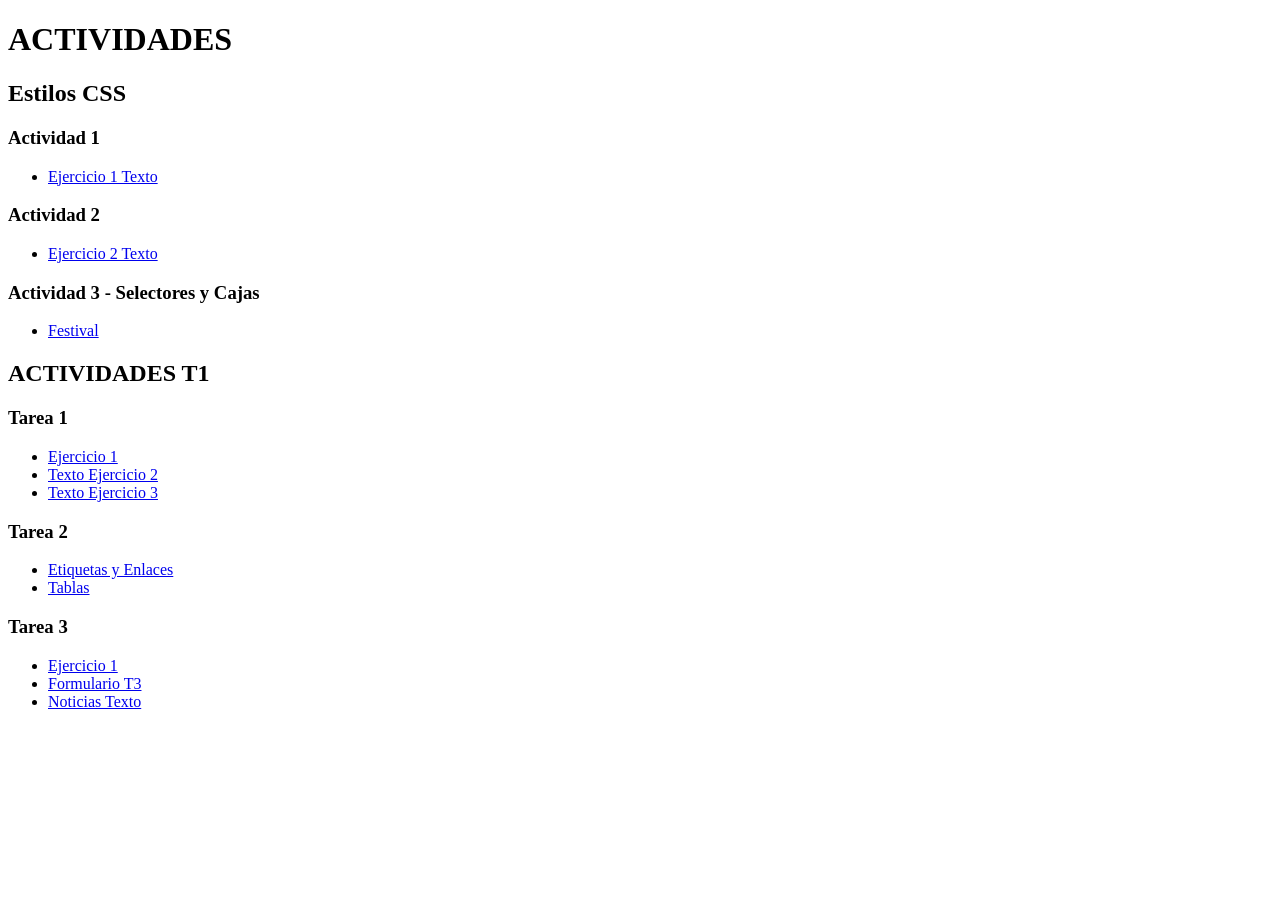
<file: index.html>
<!DOCTYPE html>
<html>
<head>
    <meta charset="utf-8">
    <meta name="description" content="">
</head>
<body>
    <h1>ACTIVIDADES</h1>

    <h2>Estilos CSS</h2>
    
    <h3>Actividad 1</h3>
    <ul>
        <li><a href="estilos/actividad1/css/ej1_texto.html">Ejercicio 1 Texto</a></li>
    </ul>

    <h3>Actividad 2</h3>
    <ul>
        <li><a href="estilos/actividad2/Ej2Texto.html">Ejercicio 2 Texto</a></li>
    </ul>

    <h3>Actividad 3 - Selectores y Cajas</h3>
    <ul>
        <li><a href="estilos/actividad3-selectores y cajas/festival.html">Festival</a></li>
    </ul>

    <h2>ACTIVIDADES T1</h2>

    <h3>Tarea 1</h3>
    <ul>
        <li><a href="tarea1/ejercicio1.html">Ejercicio 1</a></li>
        <li><a href="tarea1/Texto Ejercicio2.html">Texto Ejercicio 2</a></li>
        <li><a href="tarea1/Texto Ejercicio3.html">Texto Ejercicio 3</a></li>
    </ul>

    <h3>Tarea 2</h3>
    <ul>
        <li><a href="tarea2/etiquetas_y_enlaces.html">Etiquetas y Enlaces</a></li>
        <li><a href="tarea2/tablas.html">Tablas</a></li>
    </ul>

    <h3>Tarea 3</h3>
    <ul>
        <li><a href="tarea3/ejercicio1.html">Ejercicio 1</a></li>
        <li><a href="tarea3/formulariot3.html">Formulario T3</a></li>
        <li><a href="tarea3/noticias_texto.html">Noticias Texto</a></li>
    </ul>
</body>
</html>
</file>
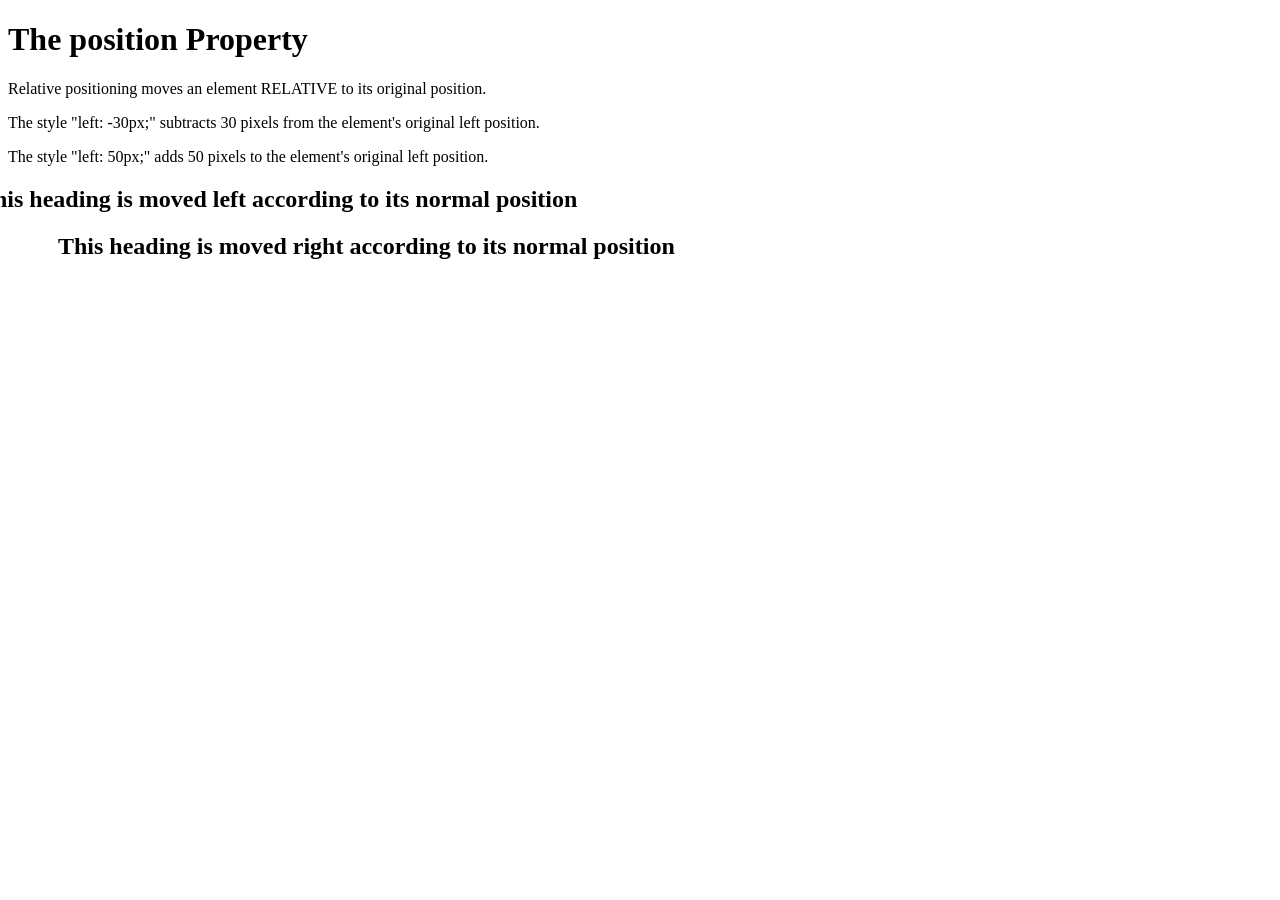
<file: Posicionamiento/Ejercicio-1-Relativo.html>
<!DOCTYPE html>
<html>
<head>
<style>
h2.pos_left {
  position: relative;
  left: -30px;
}

h2.pos_right {
  position: relative;
  left: 50px;
}
</style>
</head>
<body>

<h1>The position Property</h1>

<p>Relative positioning moves an element RELATIVE to its original position.</p>
<p>The style "left: -30px;" subtracts 30 pixels from the element's original left position.</p>
<p>The style "left: 50px;" adds 50 pixels to the element's original left position.</p>

<h2 class="pos_left">This heading is moved left according to its normal position</h2>

<h2 class="pos_right">This heading is moved right according to its normal position</h2>

</body>
</html>
</file>
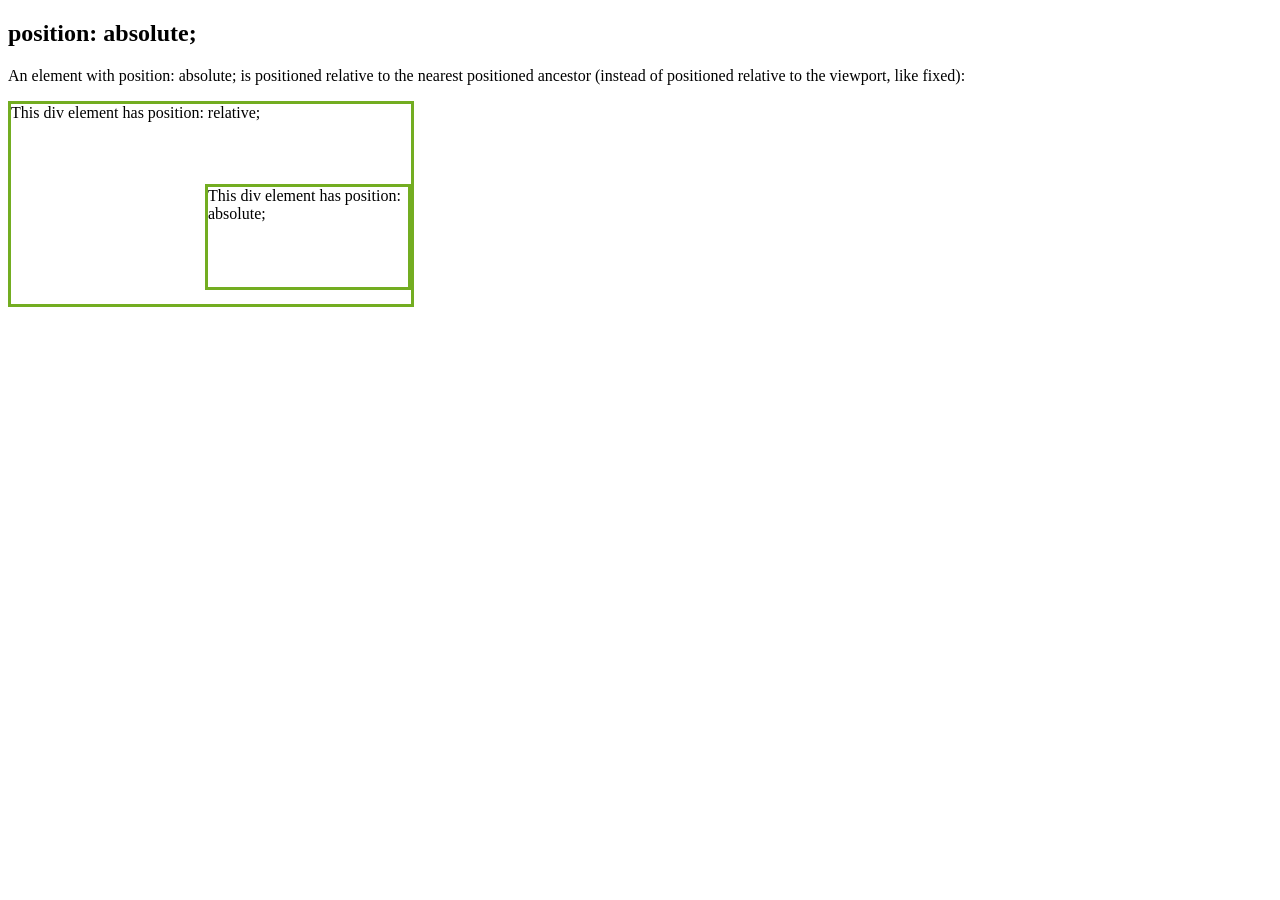
<file: Posicionamiento/Ejercicio-2-Absoluto.html>
<!DOCTYPE html>
<html>
<head>
<style>
div.relative {
  position: relative;
  width: 400px;
  height: 200px;
  border: 3px solid #73AD21;
} 

div.absolute {
  position: absolute;
  top: 80px;
  right: 0;
  width: 200px;
  height: 100px;
  border: 3px solid #73AD21;
}
</style>
</head>
<body>

<h2>position: absolute;</h2>

<p>An element with position: absolute; is positioned relative to the nearest positioned ancestor (instead of positioned relative to the viewport, like fixed):</p>

<div class="relative">This div element has position: relative;
  <div class="absolute">This div element has position: absolute;</div>
</div>

</body>
</html>
</file>
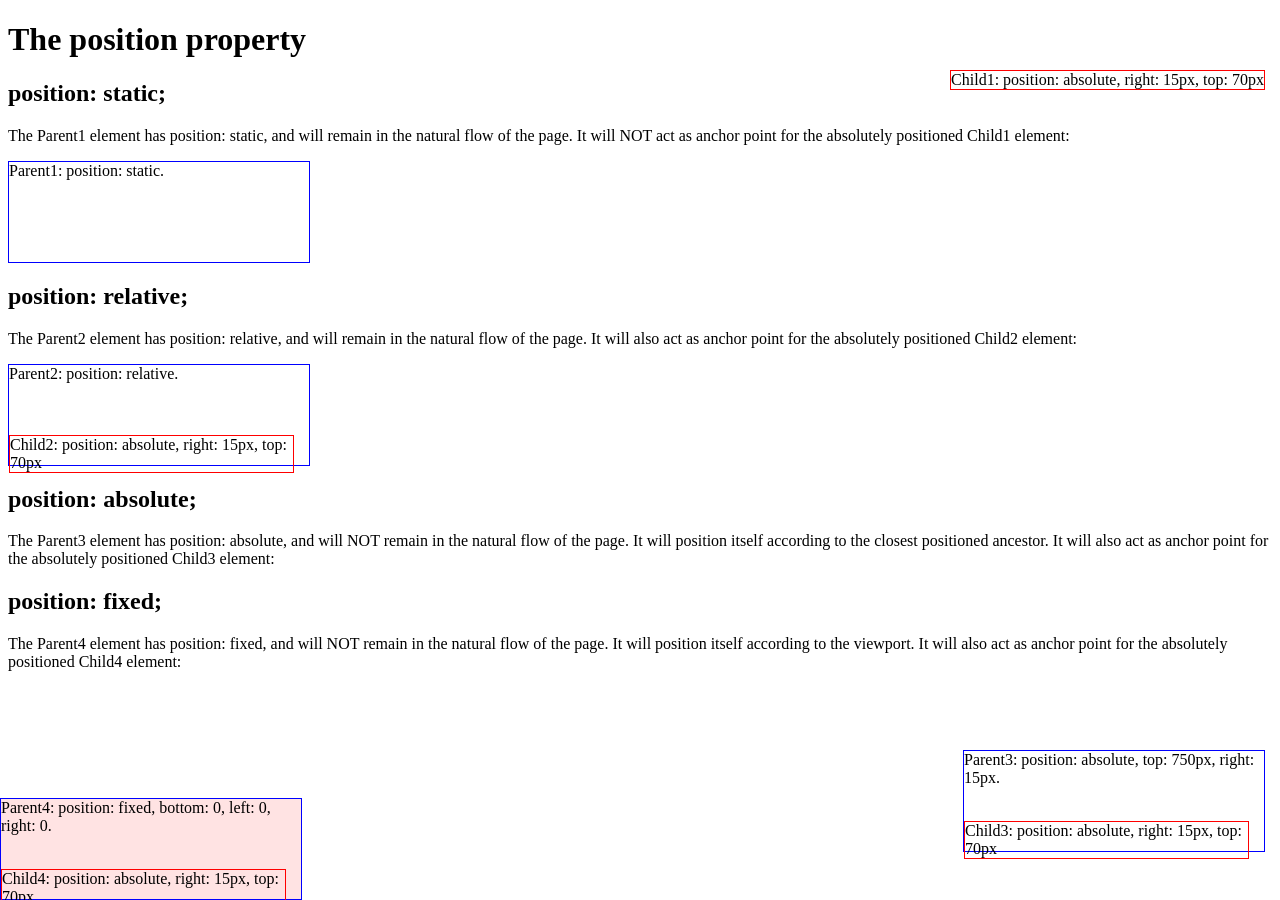
<file: Posicionamiento/Ejercicio-2.html>
<!DOCTYPE html>
<html>
<head>
<style>
#parent1 {
  position: static;
  border: 1px solid blue;
  width: 300px;
  height: 100px;
}

#child1 {
  position: absolute;
  border: 1px solid red;
  top: 70px;
  right: 15px;
}

#parent2 {
  position: relative;
  border: 1px solid blue;
  width: 300px;
  height: 100px;
}

#child2 {
  position: absolute;
  border: 1px solid red;
  top: 70px;
  right: 15px;
}

#parent3 {
  position: absolute;
  border: 1px solid blue;
  width: 300px;
  height: 100px;
  top: 750px;
  right: 15px;
}

#child3 {
  position: absolute;
  border: 1px solid red;
  top: 70px;
  right: 15px;
}

#parent4 {
  position: fixed;
  border: 1px solid blue;
  background-color: rgba(255,200,200,0.5);  
  width: 300px;
  height: 100px;
  bottom: 0;
  left: 0;
  right: 0;
}

#child4 {
  position: absolute;
  border: 1px solid red;
  top: 70px;
  right: 15px;
}
</style>
</head>
<body>

<h1>The position property</h1>

<h2>position: static;</h2>
<p>The Parent1 element has position: static, and will remain in the natural flow of the page.
It will NOT act as anchor point for the absolutely positioned Child1 element:</p>
<div id="parent1">Parent1: position: static.
  <div id="child1">Child1: position: absolute, right: 15px, top: 70px</div>
</div>

<h2>position: relative;</h2>
<p>The Parent2 element has position: relative, and will remain in the natural flow of the page.
It will also act as anchor point for the absolutely positioned Child2 element:</p>
<div id="parent2">Parent2: position: relative.
  <div id="child2">Child2: position: absolute, right: 15px, top: 70px</div>
</div>

<h2>position: absolute;</h2>
<p>The Parent3 element has position: absolute, and will NOT remain in the natural flow of the page.
It will position itself according to the closest positioned ancestor.
It will also act as anchor point for the absolutely positioned Child3 element:</p>
<div id="parent3">Parent3: position: absolute, top: 750px, right: 15px.
  <div id="child3">Child3: position: absolute, right: 15px, top: 70px</div>
</div>

<h2>position: fixed;</h2>
<p>The Parent4 element has position: fixed, and will NOT remain in the natural flow of the page.
It will position itself according to the viewport.
It will also act as anchor point for the absolutely positioned Child4 element:</p>
<div id="parent4">Parent4: position: fixed, bottom: 0, left: 0, right: 0.
  <div id="child4">Child4: position: absolute, right: 15px, top: 70px</div>
</div>

</body>
</html>
</file>
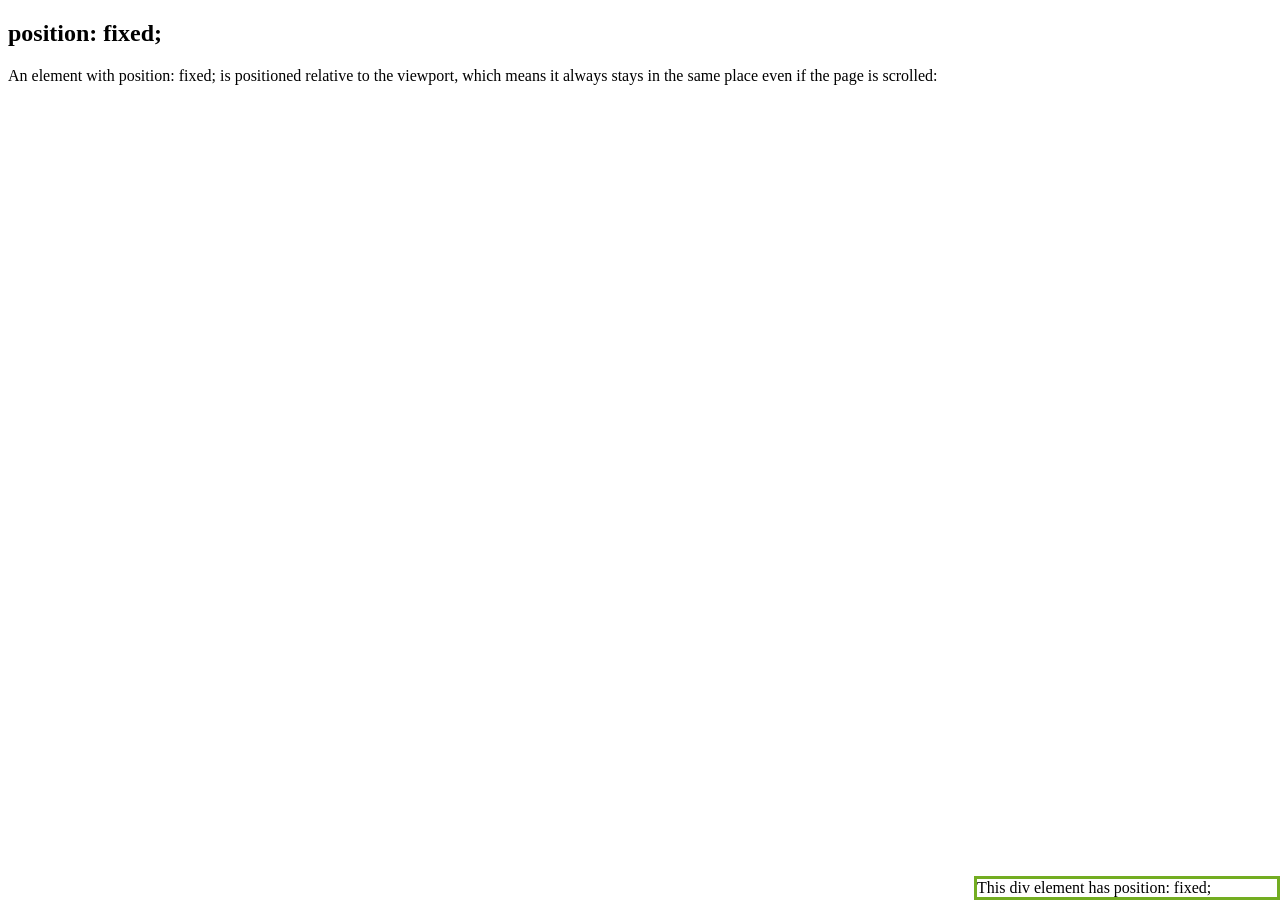
<file: Posicionamiento/Ejercicio-3-fixed.html>
<!DOCTYPE html>
<html>
<head>
<style>
div.fixed {
  position: fixed;
  bottom: 0;
  right: 0;
  width: 300px;
  border: 3px solid #73AD21;
}
</style>
</head>
<body>

<h2>position: fixed;</h2>

<p>An element with position: fixed; is positioned relative to the viewport, which means it always stays in the same place even if the page is scrolled:</p>

<div class="fixed">
This div element has position: fixed;
</div>

</body>
</html>
</file>
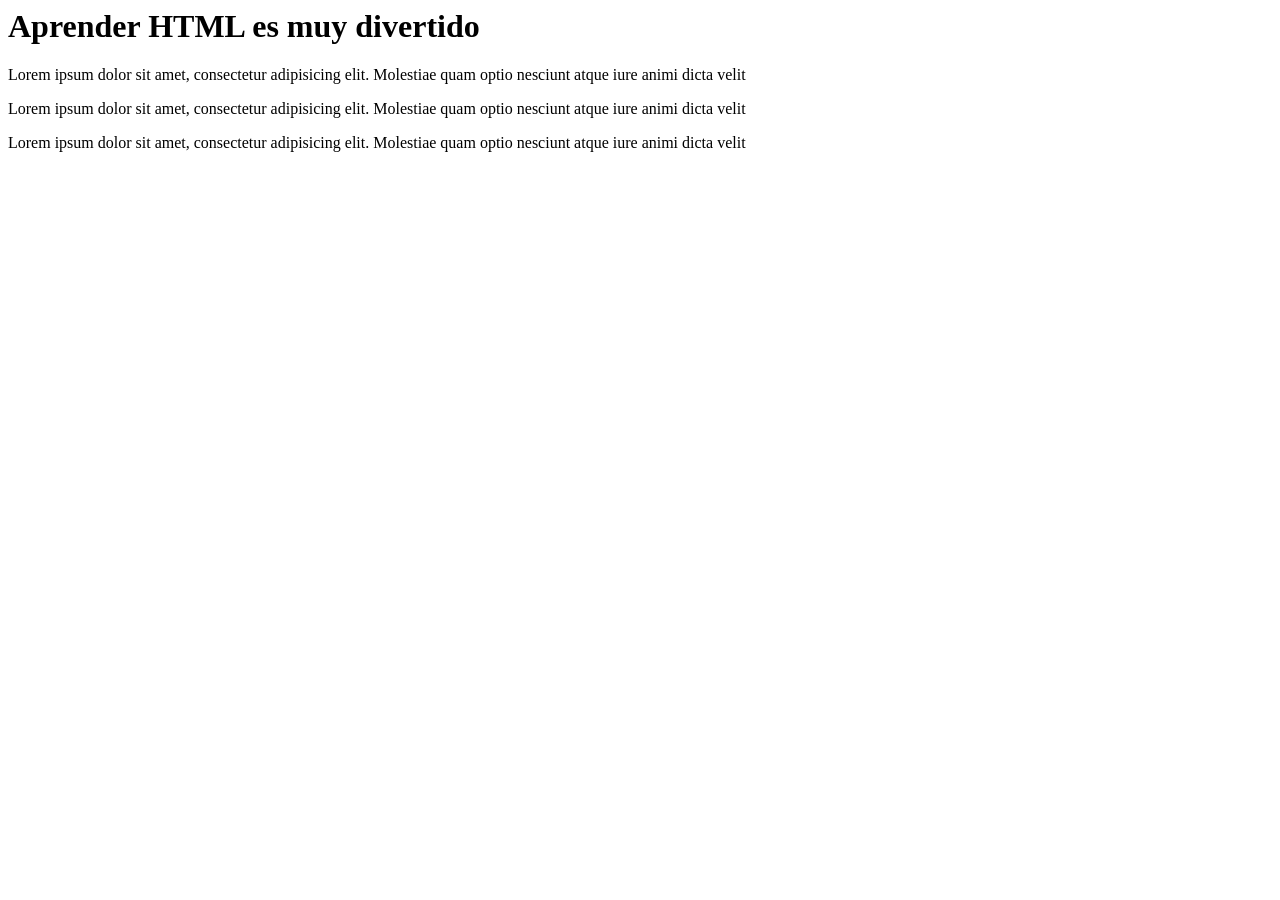
<file: tarea1/ejercicio1.html>
<DOCTYPE html>
<html>
    <head>
        </meta charset="utf-8">
        <meta name="description" content="Ejercicio HTML - Corrige los errores">
    </head>
    <body>
        <title>Corrige los errores que encuenres en el documento</title>
        
    <h1>Aprender HTML es muy divertido</h1>
    
    <p>Lorem ipsum dolor sit amet, consectetur adipisicing elit. Molestiae quam optio nesciunt atque iure  animi dicta velit
   
    <p>Lorem ipsum dolor sit amet, consectetur adipisicing elit. Molestiae quam optio nesciunt atque iure  animi dicta velit</p>
      
    <p>Lorem ipsum dolor sit amet, consectetur adipisicing elit. Molestiae quam optio nesciunt atque iure  animi dicta velit</p>
    </body>
<html>
</file>
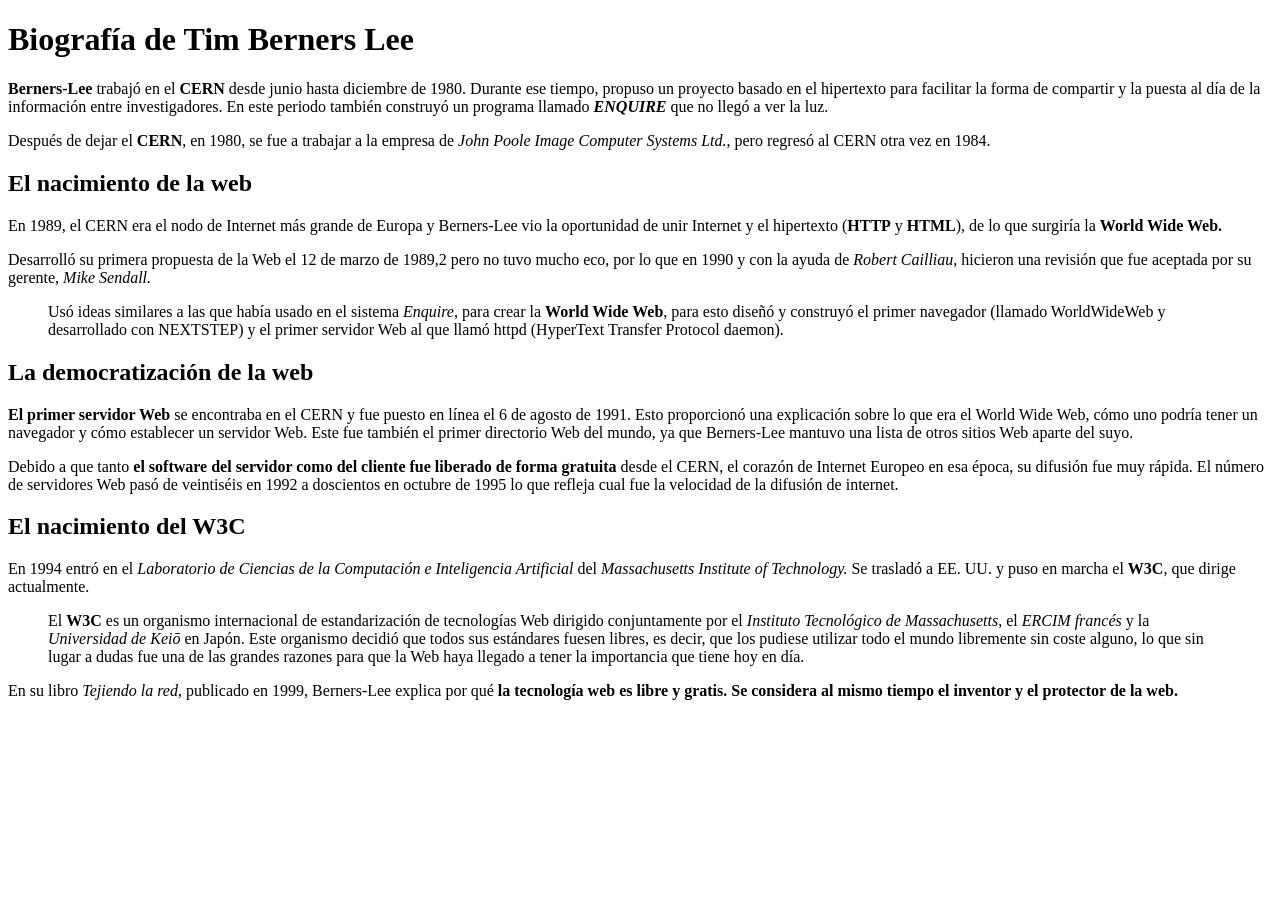
<file: tarea1/Texto Ejercicio2.html>
<!DOCTYPE html>
<html lang="es">
	<head>
		<meta charset="UTF-8">
		<meta name="viewport" content="width=device-width, initial-scale=1.0">
		<title>Document</title>
	</head>
	<body>
		<h1>Biografía de Tim Berners Lee</h1>
		<p><strong>Berners-Lee</strong> trabajó en el <strong>CERN</strong> desde junio hasta diciembre de 1980. Durante ese tiempo, propuso un proyecto basado en el hipertexto para facilitar la forma de compartir y la puesta al día de la información entre investigadores. En este periodo también construyó un programa llamado <strong><i>ENQUIRE</i></strong> que no llegó a ver la luz.</p>

		<p>​Después de dejar el <strong>CERN</strong>, en 1980, se fue a trabajar a la empresa de <i>John Poole Image Computer Systems Ltd.</i>, pero regresó al CERN otra vez en 1984.</p>

		<h2>El nacimiento de la web</h2>

		<p>En 1989, el CERN era el nodo de Internet más grande de Europa y Berners-Lee vio la oportunidad de unir Internet y el hipertexto (<strong>HTTP</strong> y <strong>HTML</strong>), de lo que surgiría la <strong>World Wide Web.</strong></p>

		<p>Desarrolló su primera propuesta de la Web el 12 de marzo de 1989,2​ pero no tuvo mucho eco, por lo que en 1990 y con la ayuda de <i>Robert Cailliau</i>, hicieron una revisión que fue aceptada por su gerente, <i>Mike Sendall.</i></p>

		<p><blockquote>Usó ideas similares a las que había usado en el sistema <i>Enquire</i>, para crear la <strong>World Wide Web</strong>, para esto diseñó y construyó el primer navegador (llamado WorldWideWeb y desarrollado con NEXTSTEP) y el primer servidor Web al que llamó httpd (HyperText Transfer Protocol daemon).</blockquote></p>

		<p><h2>La democratización de la web</h2></p>

		<p><strong>El primer servidor Web</strong> se encontraba en el CERN y fue puesto en línea el 6 de agosto de 1991. Esto proporcionó una explicación sobre lo que era el World Wide Web, cómo uno podría tener un navegador y cómo establecer un servidor Web. Este fue también el primer directorio Web del mundo, ya que Berners-Lee mantuvo una lista de otros sitios Web aparte del suyo.</p>

		<p>Debido a que tanto <strong>el software del servidor como del cliente fue liberado de forma gratuita</strong> desde el CERN, el corazón de Internet Europeo en esa época, su difusión fue muy rápida. El número de servidores Web pasó de veintiséis en 1992 a doscientos en octubre de 1995 lo que refleja cual fue la velocidad de la difusión de internet.</p>

		<p><h2>El nacimiento del W3C</h2></p>

		<p>En 1994 entró en el <i>Laboratorio de Ciencias de la Computación e Inteligencia Artificial</i> del <i>Massachusetts Institute of Technology.</i> Se trasladó a EE. UU. y puso en marcha el <strong>W3C</strong>, que dirige actualmente.</p>

		<p><blockquote>El <strong>W3C</strong> es un organismo internacional de estandarización de tecnologías Web dirigido conjuntamente por el <i>Instituto Tecnológico de Massachusetts</i>, el <i>ERCIM francés</i> y la <i>Universidad de Keiō</i> en Japón. Este organismo decidió que todos sus estándares fuesen libres, es decir, que los pudiese utilizar todo el mundo libremente sin coste alguno, lo que sin lugar a dudas fue una de las grandes razones para que la Web haya llegado a tener la importancia que tiene hoy en día.</blockquote></p>

		<p>En su libro <i>Tejiendo la red</i>, publicado en 1999, Berners-Lee explica por qué <strong>la tecnología web es libre y gratis. Se considera al mismo tiempo el inventor y el protector de la web.</strong></p>
	</body>
</html>
</file>
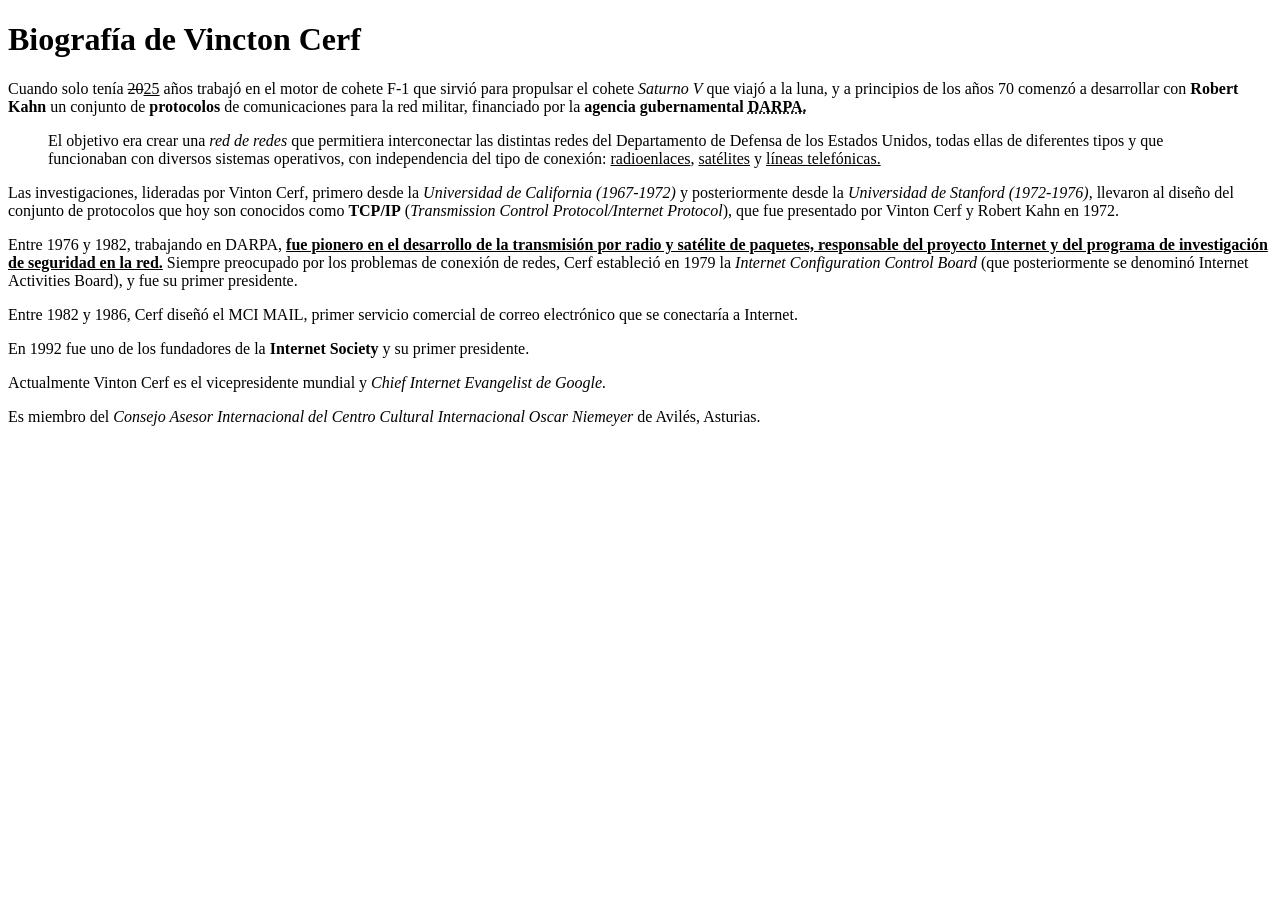
<file: tarea1/Texto Ejercicio3.html>
<!DOCTYPE html>
<html lang="es">
	<head>
		<meta charset="UTF-8">
		<meta name="viewport" content="width=device-width, initial-scale=1.0">
		<title>Document</title>
	</head>
	<body>
		<h1>Biografía de Vincton Cerf</h1>

		<p>Cuando solo tenía <del>20</del><u>25</u> años trabajó en el motor de cohete F-1 que sirvió para propulsar el cohete <i>Saturno V</i> que viajó a la luna, y a principios de los años 70 comenzó a desarrollar con <strong>Robert Kahn</strong> un conjunto de <strong>protocolos</strong> de comunicaciones para la red militar, financiado por la <strong>agencia gubernamental <abbr title="Agencia de Proyectos de Investigación Avanzados de Defensa"> DARPA.</abbr></strong></p>

		<p><blockquote>El objetivo era crear una <i>red de redes</i> que permitiera interconectar las distintas redes del Departamento de Defensa de los Estados Unidos, todas ellas de diferentes tipos y que funcionaban con diversos sistemas operativos, con independencia del tipo de conexión: <u>radioenlaces</u>, <u>satélites</u> y <u>líneas telefónicas.</u></blockquote></p>

		<p>Las investigaciones, lideradas por Vinton Cerf, primero desde la <i>Universidad de California (1967-1972)</i> y posteriormente desde la <i>Universidad de Stanford (1972-1976)</i>, llevaron al diseño del conjunto de protocolos que hoy son conocidos como <strong>TCP/IP</strong> (<i>Transmission Control Protocol/Internet Protocol</i>), que fue presentado por Vinton Cerf y Robert Kahn en 1972.</p>

		<p>Entre 1976 y 1982, trabajando en DARPA, <u><strong>fue pionero en el desarrollo de la transmisión por radio y satélite de paquetes, responsable del proyecto Internet y del programa de investigación de seguridad en la red.</strong></u> Siempre preocupado por los problemas de conexión de redes, Cerf estableció en 1979 la <i>Internet Configuration Control Board</i> (que posteriormente se denominó Internet Activities Board), y fue su primer presidente.</p>

		<p>Entre 1982 y 1986, Cerf diseñó el MCI MAIL, primer servicio comercial de correo electrónico que se conectaría a Internet.</p>

		<p>En 1992 fue uno de los fundadores de la <strong>Internet Society</strong> y su primer presidente.</p>

		<p>Actualmente Vinton Cerf es el vicepresidente mundial y <i>Chief Internet Evangelist de Google.</i></p>

		<p>Es miembro del <i>Consejo Asesor Internacional del Centro Cultural Internacional Oscar Niemeyer</i> de Avilés, Asturias.</p>
	</body>
</html>
</file>
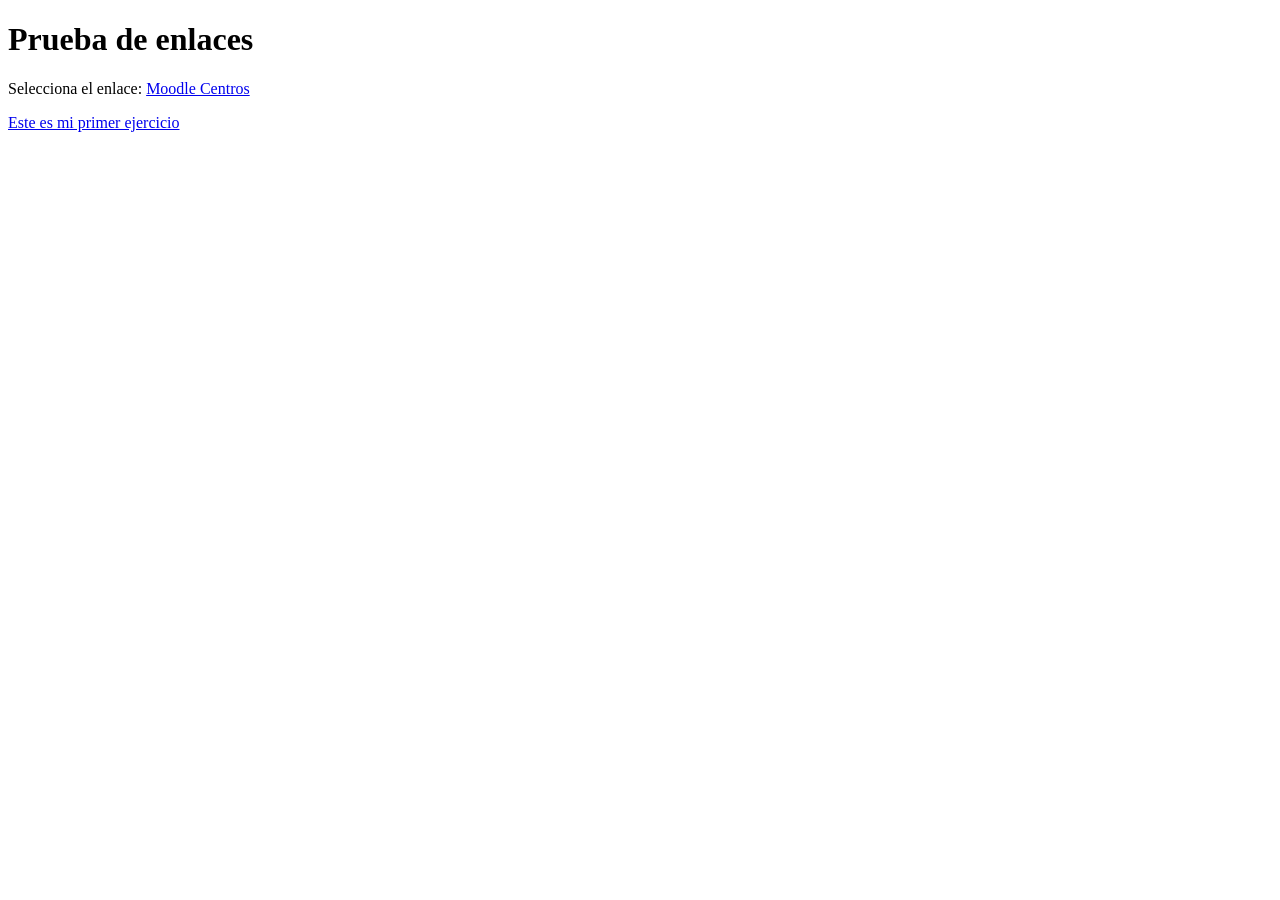
<file: tarea2/etiquetas_y_enlaces.html>
<!DOCTYPE html>
<html lang="es">
	<head>
		<meta charset="UTF-8">
		<meta name="viewport" content="width=device-width, initial-scale=1.0">
		<title>etiquetas de enlace e imágenes</title>
	</head>
	<body>
		<h1 id="inicio">Prueba de enlaces</h1>
		<p>Selecciona el enlace: <a href="https://educacionadistancia.juntadeandalucia.es/centros/cordoba/index.php">Moodle Centros</a></p>
		<p><a href="../tarea1/ejercicio1.html">Este es mi primer ejercicio</a></p>
	</body>
</html>
</file>
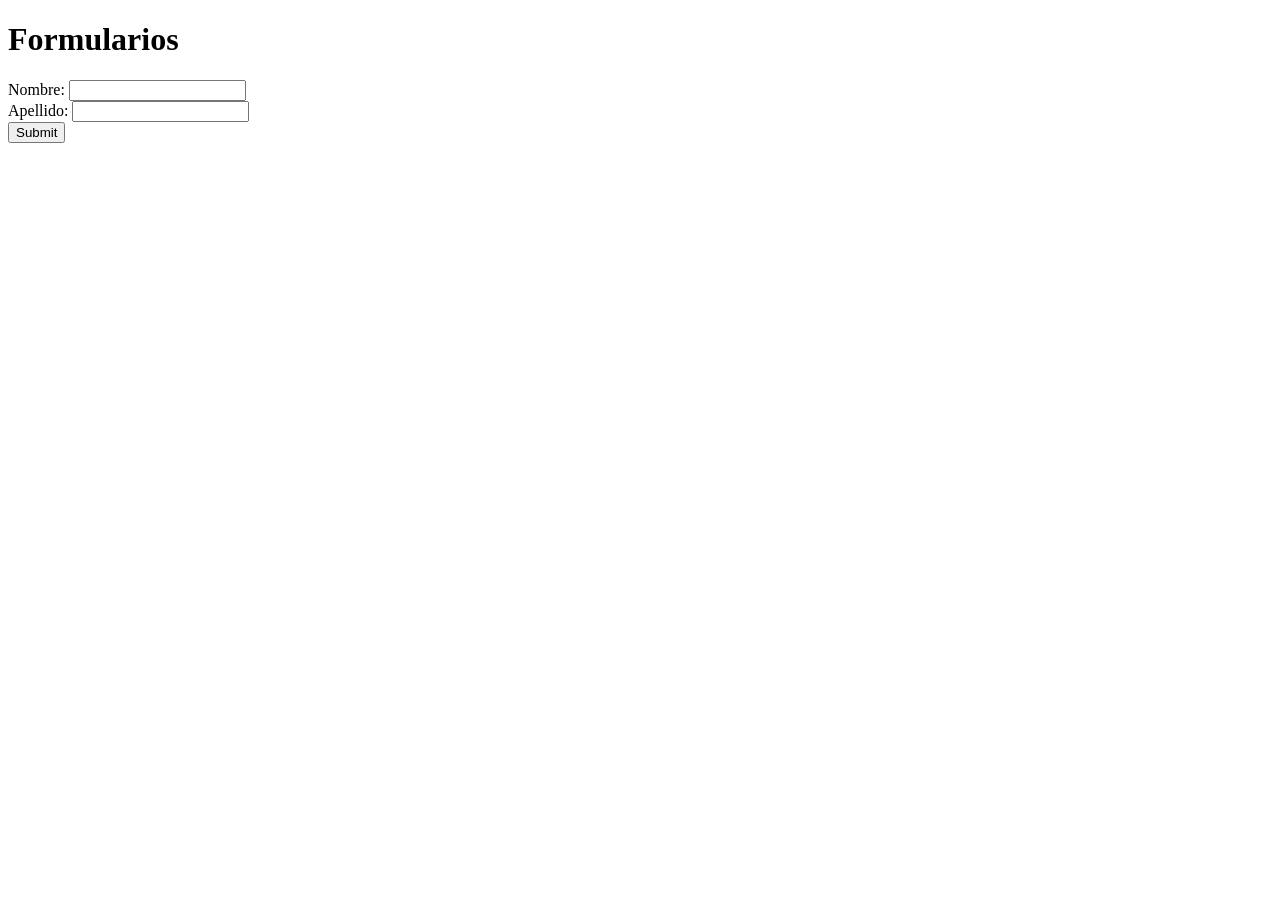
<file: tarea3/ejercicio1.html>
<!DOCTYPE html>
<html lang="es">
	<head>
		<meta charset="UTF-8">
		<meta name="viewport" content="width=device-width, initial-scale=1.0">
		<title>Formularios</title>
	</head>
	<body>
		<h1>Formularios</h1>
		<!-- Formulario de registro de datos -->
		<form target="blank" method="post">
			<label for="tnombre">Nombre:</label>
			<input type="text" name="txtNombre" id="txtNombre"> <br>
			<label for="txtApellido" name="txtApellido">Apellido:</label>
			<input type="text" name="txtApellido" id="txtApellido"> <br>
			<input id="btnEnvio" type="submit">
			
		</form>
	</body>
</html>
</file>
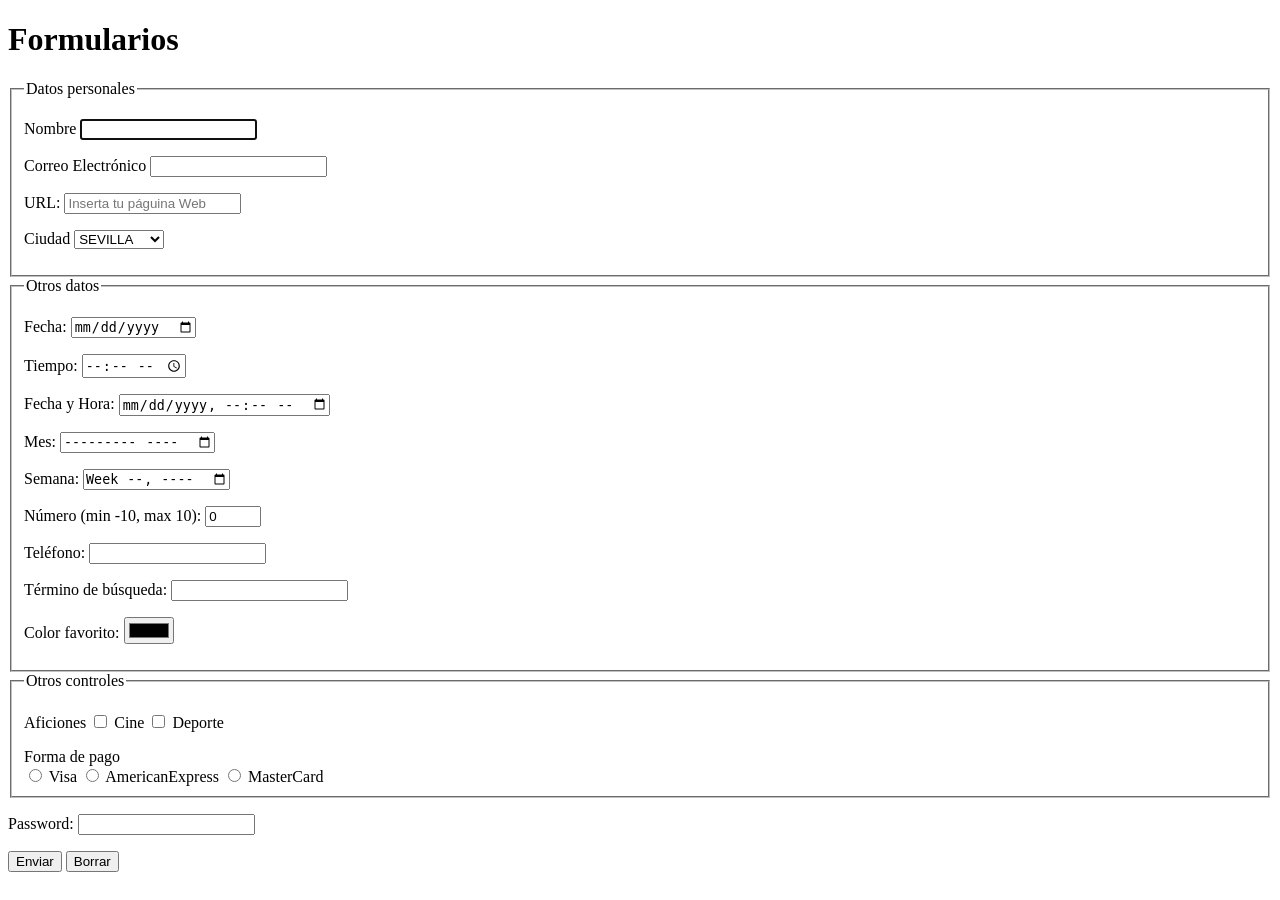
<file: tarea3/formulariot3.html>
<!DOCTYPE html>
<html lang="es">
	<head>
		<meta charset="UTF-8">
		<meta name="viewport" content="width=device-width, initial-scale=1.0">
		<title>Formularios</title>
	</head>
	<body>
		<h1>Formularios</h1>
		<!-- Formulario de registro de datos -->
		<form target="blank" method="post">
			<fieldset>
			<legend>Datos personales</legend>
			<p>	
				<label for="txtNombre">Nombre</label>
				<input type="text" id="txtNombre" name="txtNombre" required autofocus>
			</p>
			<p>
				<label for="Correo">Correo Electrónico</label>
				<input type="email" name="txtemail" id="txtemail" required>
			</p>
			<p>
				<label for="txtURL">URL:</label>
				<input type="url" id="txtURL" name="txtURL" placeholder="Inserta tu páguina Web">

			</p>
			<p>
				<label for="sCiudad">Ciudad</label>
				<select id="sCiudad" name="sCiudad">
					<option value="CO">CÓRDOBA</option>
					<option value="SE" selected>SEVILLA</option>
					<option value="HU">HUELVA</option>
					<option value="GR">GRANADA</option>
					<option value="MA">MÁLAGA</option>
					<option value="AL">ALMERIA</option>
					<option value="CA">CÁDIZ</option>
					<option value="JA">JAÉN</option>
				</select>	
			</p>
			</fieldset>	
			<fieldset>
				<legend>Otros datos</legend>
				<p>	
					<label for="txtFecha">Fecha:</label>
					<input type="date" id="txtFecha" name="txtFecha">
				</p>
				<p>	
					<label for="txtTiempo">Tiempo:</label>
					<input type="time" id="txtTiempo" name="txtTiempo">
				</p>
				<p>	
					<label for="txtFYH">Fecha y Hora:</label>
					<input type="datetime-local" id="txtFYH" name="txtFYH">
				</p>
				<p>	
					<label for="txtMes">Mes:</label>
					<input type="month" id="txtMes" name="txtMes">
				</p>
				<p>	
					<label for="txtSemana">Semana:</label>
					<input type="week" id="txtSemana" name="txtSemana">
				</p>
				<p>	
					<label for="txtNúmero">Número (min -10, max 10):</label>
					<input type="number" id="txtNúmero" name="txtNúmero" min="-10" max="10" value="0">
				</p>
				<p>	
					<label for="txtTeléfono">Teléfono:</label>
					<input type="tel" id="txtTeléfono" name="txtTeléfono">
				</p>
				<p>	
					<label for="txtTB">Término de búsqueda:</label>
					<input type="search" id="txtTB" name="txtTB">
				</p>
				<p>	
					<label for="txtCF">Color favorito:</label>
					<input type="color" id="txtCF" name="txtCF">
				</p>
			</fieldset>
			<fieldset>
				<legend>Otros controles</legend>
				<p>	
					Aficiones
					<input type="checkbox" name="chkAficion1">
					<label>Cine</label>
					<input type="checkbox" name=chkAficion2>
					<label>Deporte</label>
				</p>
					Forma de pago<br>
					<input type="radio" name="optPago" value="V"/> Visa
					<input type="radio" name="optPago" value="A"/> AmericanExpress
					<input type="radio" name="optPago" value="M"/> MasterCard
			</fieldset>
			<p>
				Password:
				<input type="password" maxlength="10" minlength="6" required>
			</p>
			<input type="submit" value="Enviar">
			<input type="submit" value="Borrar">
		</form>
	</body>
</html>
</file>
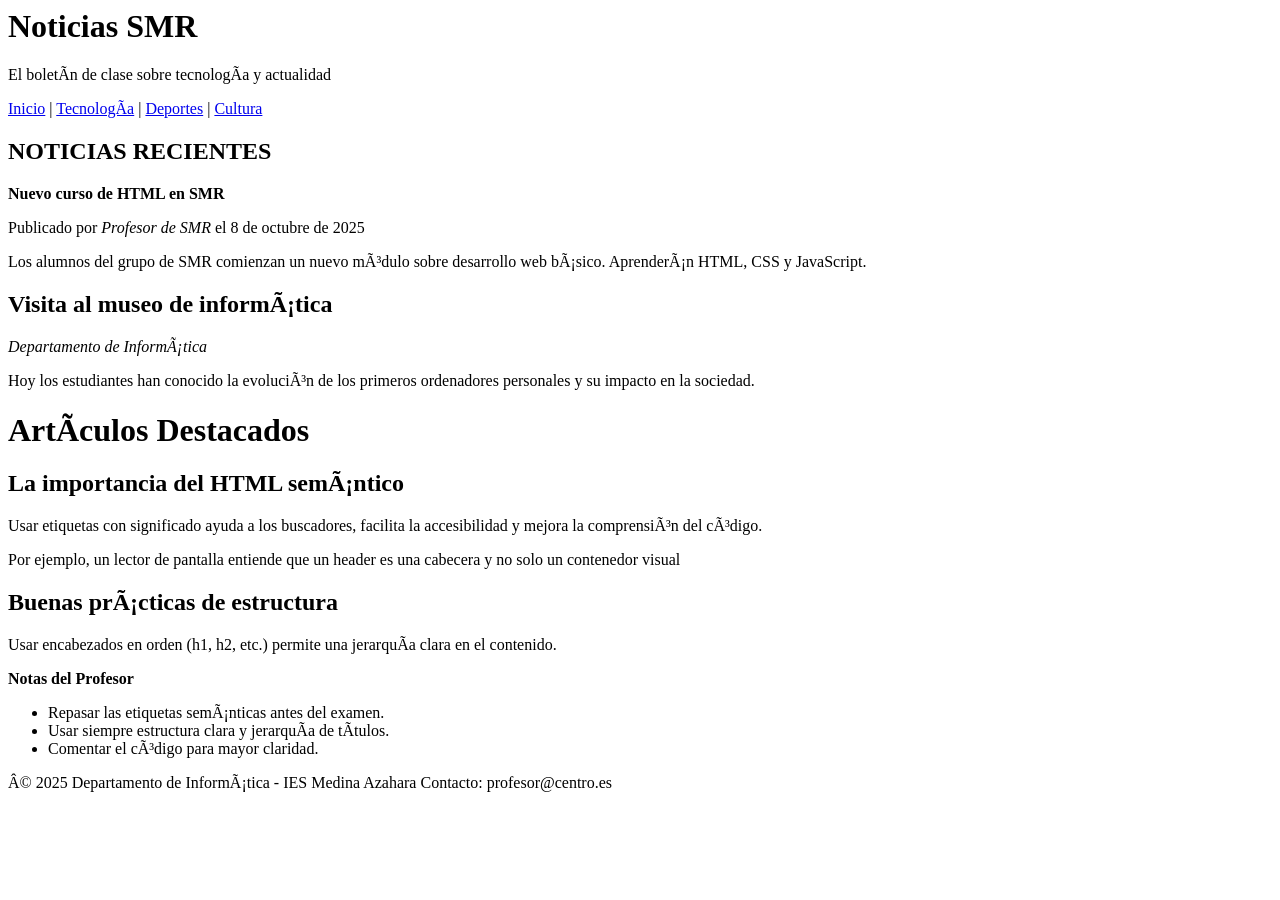
<file: tarea3/noticias_texto.html>
<DOCTYPE html>
<html>
    <head>
        </meta charset="utf-8">
        <meta name="description" content="">
    	<title>Noticias</title>
    </head>
    <body>
	<div class="cabecera">			
		<h1>Noticias SMR</h1>

		<p>El boletín de clase sobre tecnología y actualidad</p>
	</div>
	<div class="menu">
		<nav><a href="#" target="blank"> Inicio</a> | <a href="#" target="blank"> Tecnología</a> | <a href="#" target="blank"> Deportes</a> | <a href="#" target="blank"> Cultura</a></nav>
	</div>
	<div class="noticias">
		<h2>NOTICIAS RECIENTES</h2>

		<p><strong>Nuevo curso de HTML en SMR</strong></p>
		Publicado por <i>Profesor de SMR</i> el 8 de octubre de 2025
		<p>Los alumnos del grupo de SMR comienzan un nuevo módulo sobre desarrollo web básico. Aprenderán HTML, CSS y JavaScript.</p>

		<h2>Visita al museo de informática</h2>
		<p><i>Departamento de Informática</i></p>
		<p>Hoy los estudiantes han conocido la evolución de los primeros ordenadores personales y su impacto en la sociedad.</p>
	</div>
	<div class="art">
		<h1>Artículos Destacados</h1>

		<h2>La importancia del HTML semántico</h2>
		<p>Usar etiquetas con significado ayuda a los buscadores, facilita la accesibilidad y mejora la comprensión del código.</p>
		<p>Por ejemplo, un lector de pantalla entiende que un header es una cabecera y no solo un contenedor visual</p>
		<h2>Buenas prácticas de estructura</h2>
		<p>Usar encabezados en orden (h1, h2, etc.) permite una jerarquía clara en el contenido.</p>
	</div>
	<div class="notas">
		<strong>Notas del Profesor</strong>
		<aside>
		<ul>
			<li>Repasar las etiquetas semánticas antes del examen.</li>
			<li>Usar siempre estructura clara y jerarquía de títulos.</li>
			<li>Comentar el código para mayor claridad.</li>
		</ul>
		</aside>
		© 2025 Departamento de Informática - IES Medina Azahara
		Contacto: profesor@centro.es
	</div>

    </body>
<html>
</file>
